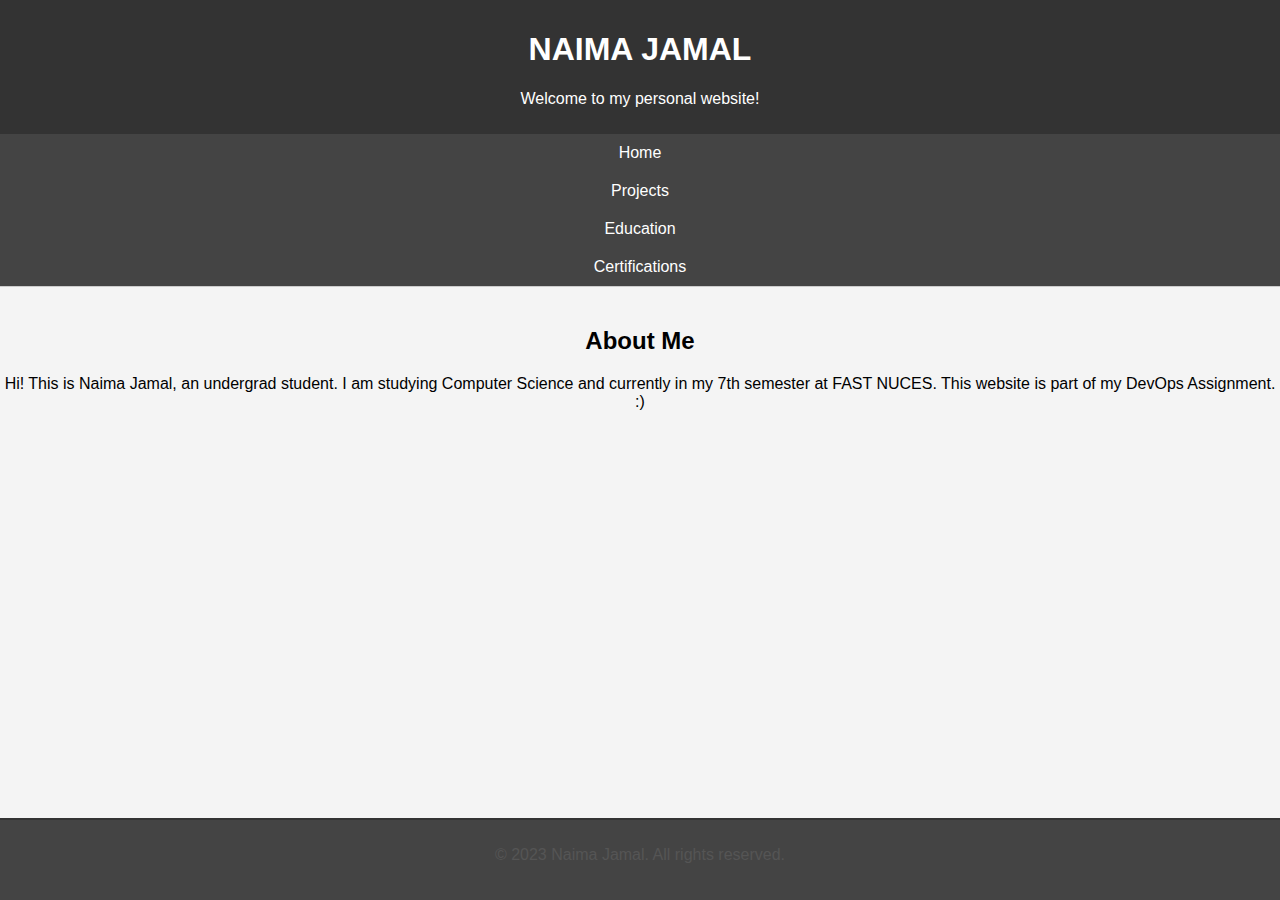
<file: index.html>
<!DOCTYPE html>
<html lang="en">
<head>
    <meta charset="UTF-8">
    <meta name="viewport" content="width=device-width, initial-scale=1.0">
    <link rel="stylesheet" href="style.css">
    <title>Naima Jamal - Home</title>
</head>
<body>
    <header>
        <h1>NAIMA JAMAL</h1>
        <p>Welcome to my personal website!</p>
    </header>
    
    <nav>
        <ul>
            <li><a href="index.html">Home</a></li>
            <li><a href="projects.html">Projects</a></li>
            <li><a href="education.html">Education</a></li>
            <li><a href="Certifications.html">Certifications</a></li>
        </ul>
    </nav>

    <section id="intro">
        <h2>About Me</h2>
        <p>Hi! This is Naima Jamal, an undergrad student. I am studying Computer Science and currently in my 7th semester at FAST NUCES. This website is part of my DevOps Assignment.<br>:)</b></p>
    </section>

    <footer>
        <p>&copy; 2023 Naima Jamal. All rights reserved.</p>
    </footer>

</body>
</html>
</file>
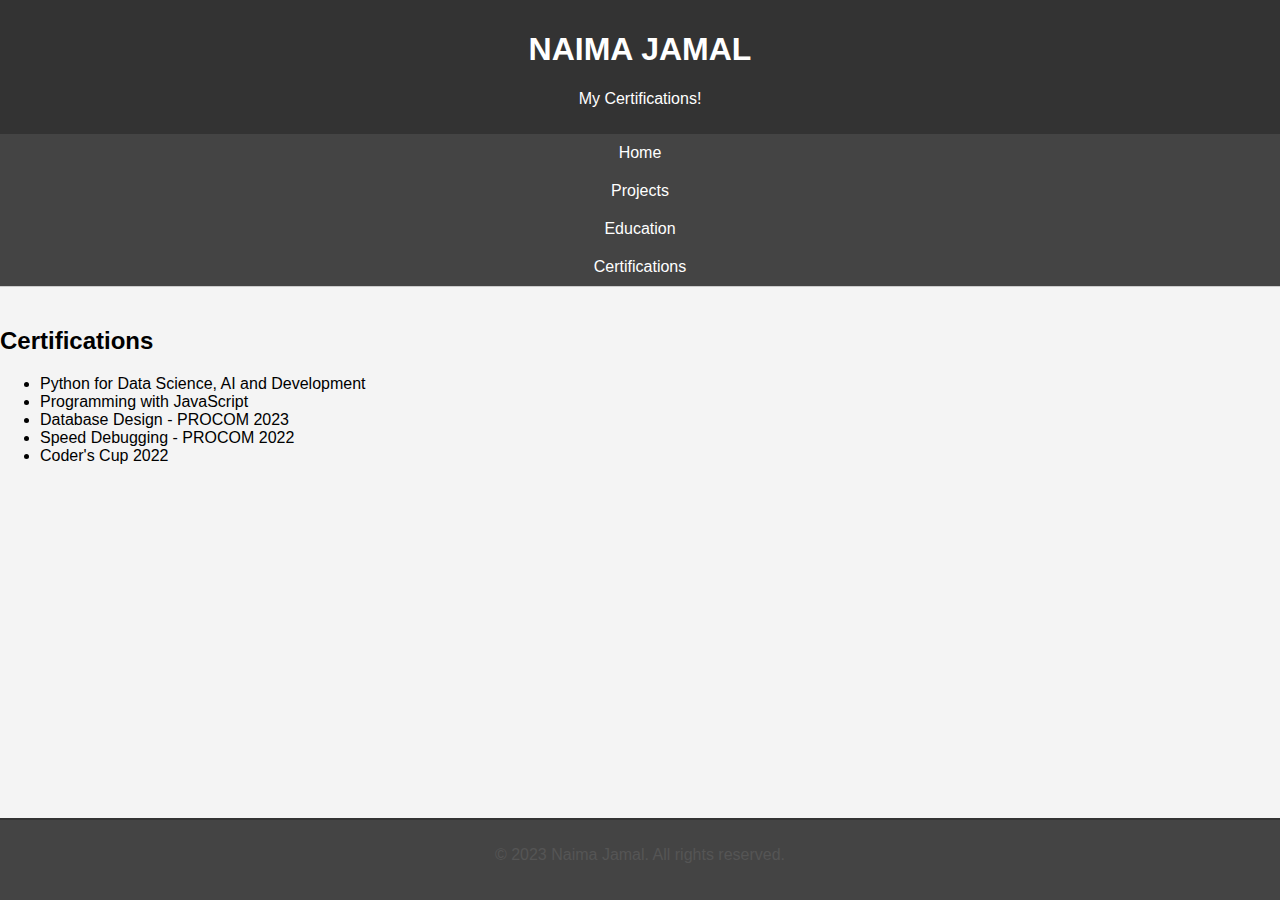
<file: certifications.html>
<!DOCTYPE html>
<html lang="en">
<head>
    <meta charset="UTF-8">
    <meta name="viewport" content="width=device-width, initial-scale=1.0">
    <link rel="stylesheet" href="style.css">
    <title>Naima Jamal - Certifications</title>
</head>
<body>

    <header>
        <h1>NAIMA JAMAL</h1>
        <p>My Certifications!</p>
    </header>

    <nav>
        <ul>
            <li><a href="index.html">Home</a></li>
            <li><a href="projects.html">Projects</a></li>
            <li><a href="education.html">Education</a></li>
            <li><a href="Certifications.html">Certifications</a></li>
        </ul>
    </nav>

    <section id="certifications">
        <h2>Certifications</h2>
        <ul>
            <li>Python for Data Science, AI and Development</li>
            <li>Programming with JavaScript</li>
            <li>Database Design - PROCOM 2023</li>
            <li>Speed Debugging - PROCOM 2022</li>
            <li>Coder's Cup 2022</li>
        </ul>
    </section>

    <footer>
        <p>&copy; 2023 Naima Jamal. All rights reserved.</p>
    </footer>

</body>
</html>
</file>
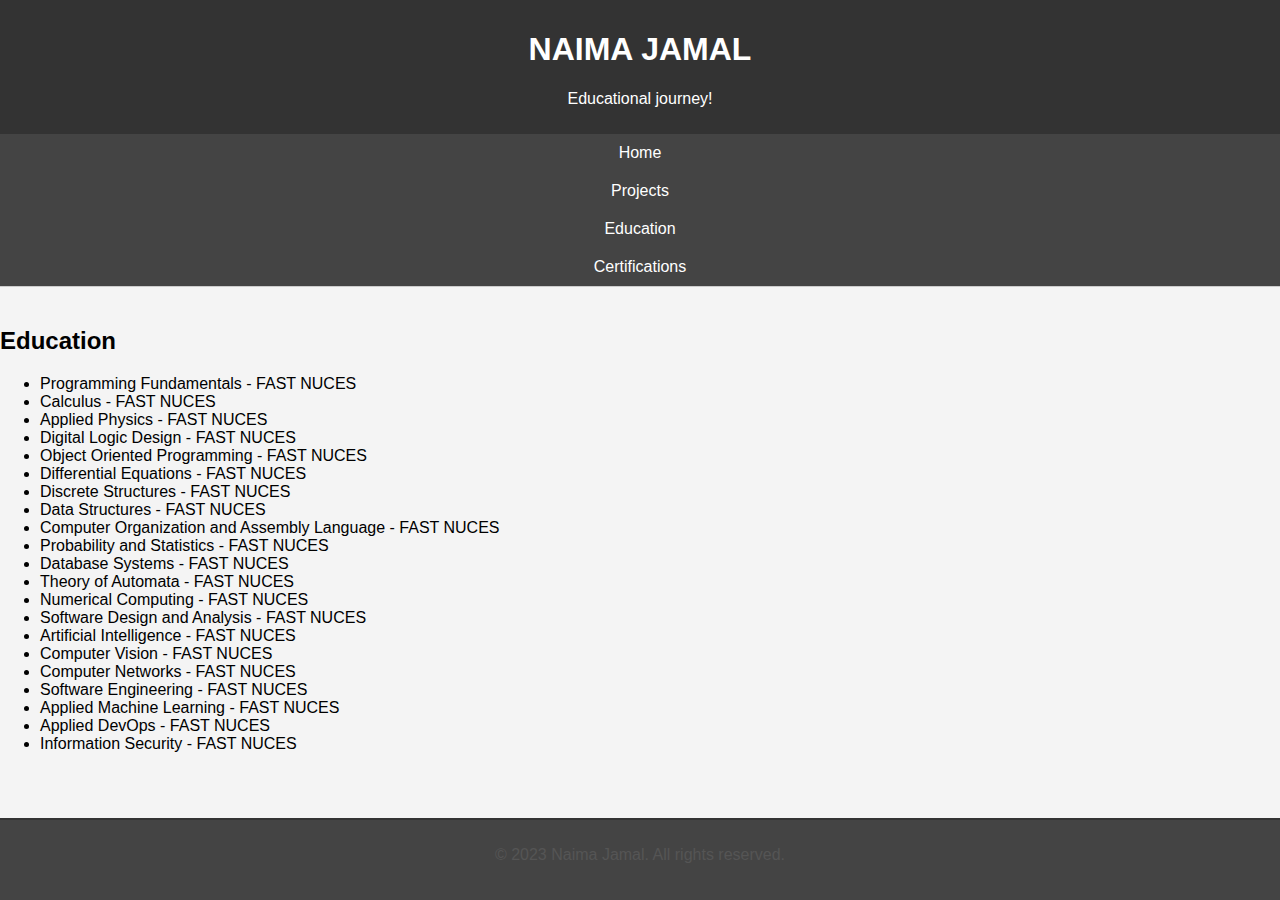
<file: education.html>
<!DOCTYPE html>
<html lang="en">
<head>
    <meta charset="UTF-8">
    <meta name="viewport" content="width=device-width, initial-scale=1.0">
    <link rel="stylesheet" href="style.css">
    <title>Naima Jamal - Education</title>
</head>
<body>
    <header>
        <h1>NAIMA JAMAL</h1>
        <p>Educational journey!</p>
    </header>

    <nav>
        <ul>
            <li><a href="index.html">Home</a></li>
            <li><a href="projects.html">Projects</a></li>
            <li><a href="education.html">Education</a></li>
            <li><a href="Certifications.html">Certifications</a></li>
        </ul>
    </nav>

    <section id="education">
        <h2>Education</h2>
        <ul>
            <li>Programming Fundamentals - FAST NUCES</li>
            <li>Calculus - FAST NUCES</li>
            <li>Applied Physics - FAST NUCES</li>
            <li>Digital Logic Design - FAST NUCES</li>
            <li>Object Oriented Programming - FAST NUCES</li>
            <li>Differential Equations - FAST NUCES</li>
            <li>Discrete Structures - FAST NUCES</li>
            <li>Data Structures - FAST NUCES</li>
            <li>Computer Organization and Assembly Language - FAST NUCES</li>
            <li>Probability and Statistics - FAST NUCES</li>
            <li>Database Systems - FAST NUCES</li>
            <li>Theory of Automata - FAST NUCES</li>
            <li>Numerical Computing - FAST NUCES</li>
            <li>Software Design and Analysis - FAST NUCES</li>
            <li>Artificial Intelligence - FAST NUCES</li>
            <li>Computer Vision - FAST NUCES</li>
            <li>Computer Networks - FAST NUCES</li>
            <li>Software Engineering - FAST NUCES</li>
            <li>Applied Machine Learning - FAST NUCES</li>
            <li>Applied DevOps - FAST NUCES</li>
            <li>Information Security - FAST NUCES</li>
        </ul>
    </section>

    <footer>
        <p>&copy; 2023 Naima Jamal. All rights reserved.</p>
    </footer>

</body>
</html>
</file>
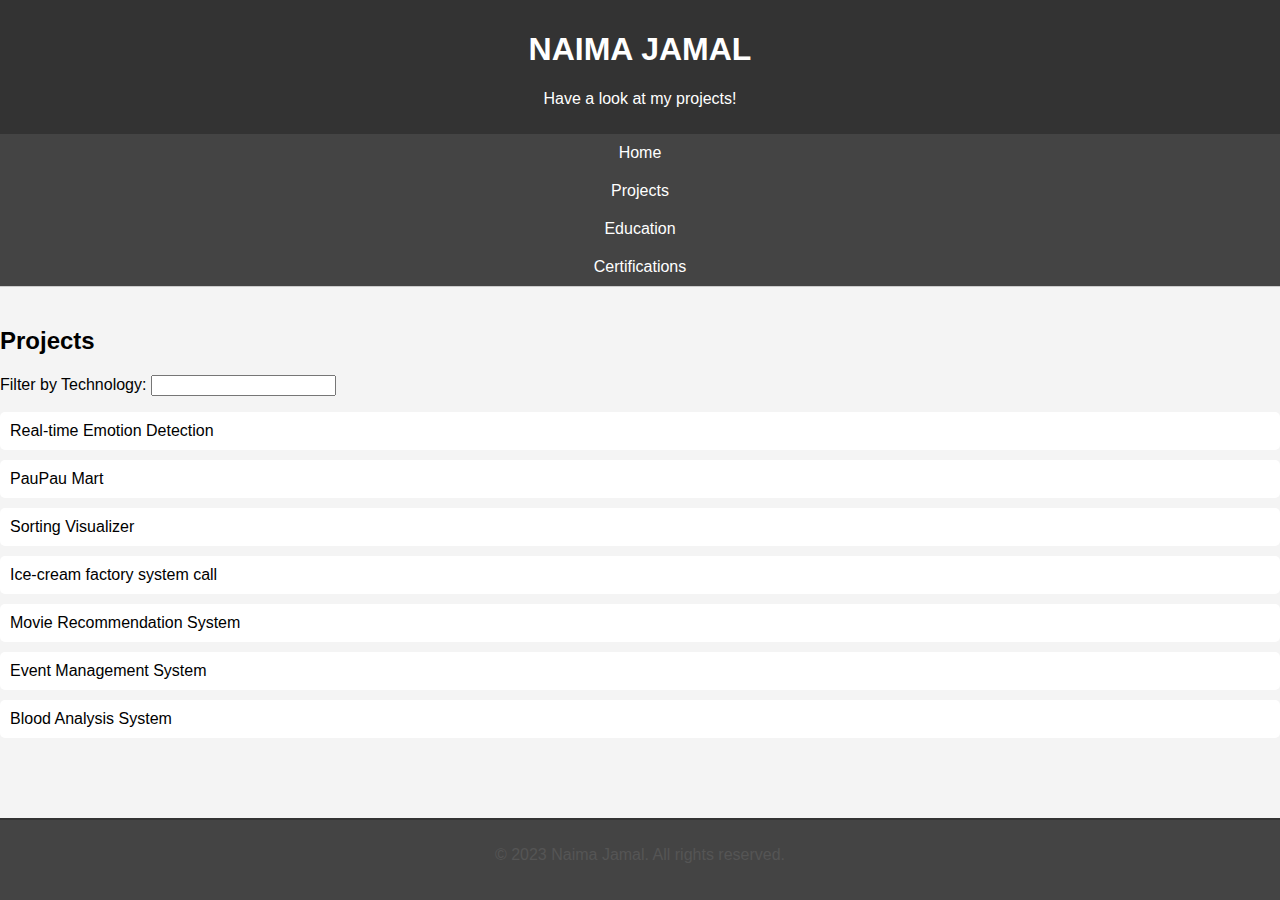
<file: projects.html>
<!DOCTYPE html>
<html lang="en">
<head>
    <meta charset="UTF-8">
    <meta name="viewport" content="width=device-width, initial-scale=1.0">
    <link rel="stylesheet" href="style.css">
    <script defer src="script.js"></script>
    <title>Naima Jamal - Projects</title>
</head>
<body>
    <header>
        <h1>NAIMA JAMAL</h1>
        <p>Have a look at my projects!</p>
    </header>

    <nav>
        <ul>
            <li><a href="index.html">Home</a></li>
            <li><a href="projects.html">Projects</a></li>
            <li><a href="education.html">Education</a></li>
            <li><a href="Certifications.html">Certifications</a></li>
        </ul>
    </nav>

    <section id="projects">
        <h2>Projects</h2>
        <label for="filter">Filter by Technology:</label>
        <input type="text" id="filter" oninput="filterProjects()">
        
        <!-- Project List -->
        <ul id="project-list">
            <!-- List populated dynamically using JavaScript -->
        </ul>
    </section>

    <footer>
        <p>&copy; 2023 Naima Jamal. All rights reserved.</p>
    </footer>

</body>
</html>
</file>
<file: style.css>
body {
    display: flex;
    flex-direction: column;
    min-height: 100vh;
    margin: 0;
    font-family: 'Arial', sans-serif;
    background-color: #f4f4f4;
}

header {
    background-color: #333;
    color: #fff;
    text-align: center;
    padding: 10px 0;
}

nav {
    background-color: #444;
}

nav ul {
    list-style-type: none;
    padding: 0;
    margin: 0;
    text-align: center;
}

nav a {
    text-decoration: none;
    color: #fff;
    padding: 10px 20px;
    display: inline-block;
}

nav a:hover {
    background-color: #555;
}

section {
    border-top: 1px solid #ccc;
    padding-top: 20px;
    flex: 1;
}

footer {
    border-top: 2px solid #333;
    padding-top: 10px;
    text-align: center;
    color: #555;
    background-color: #444;
    position: relative;
    bottom: 0;
    width: 100%;
    padding-bottom: 20px;
}

#intro {
    text-align: center;
}

#project-list {
    list-style: none;
    padding: 0;
}

#project-list li {
    background-color: #fff;
    margin-bottom: 10px;
    padding: 10px;
    border-radius: 5px;
}

#project-list li:hover {
    background-color: #f0f0f0;
}
</file>
